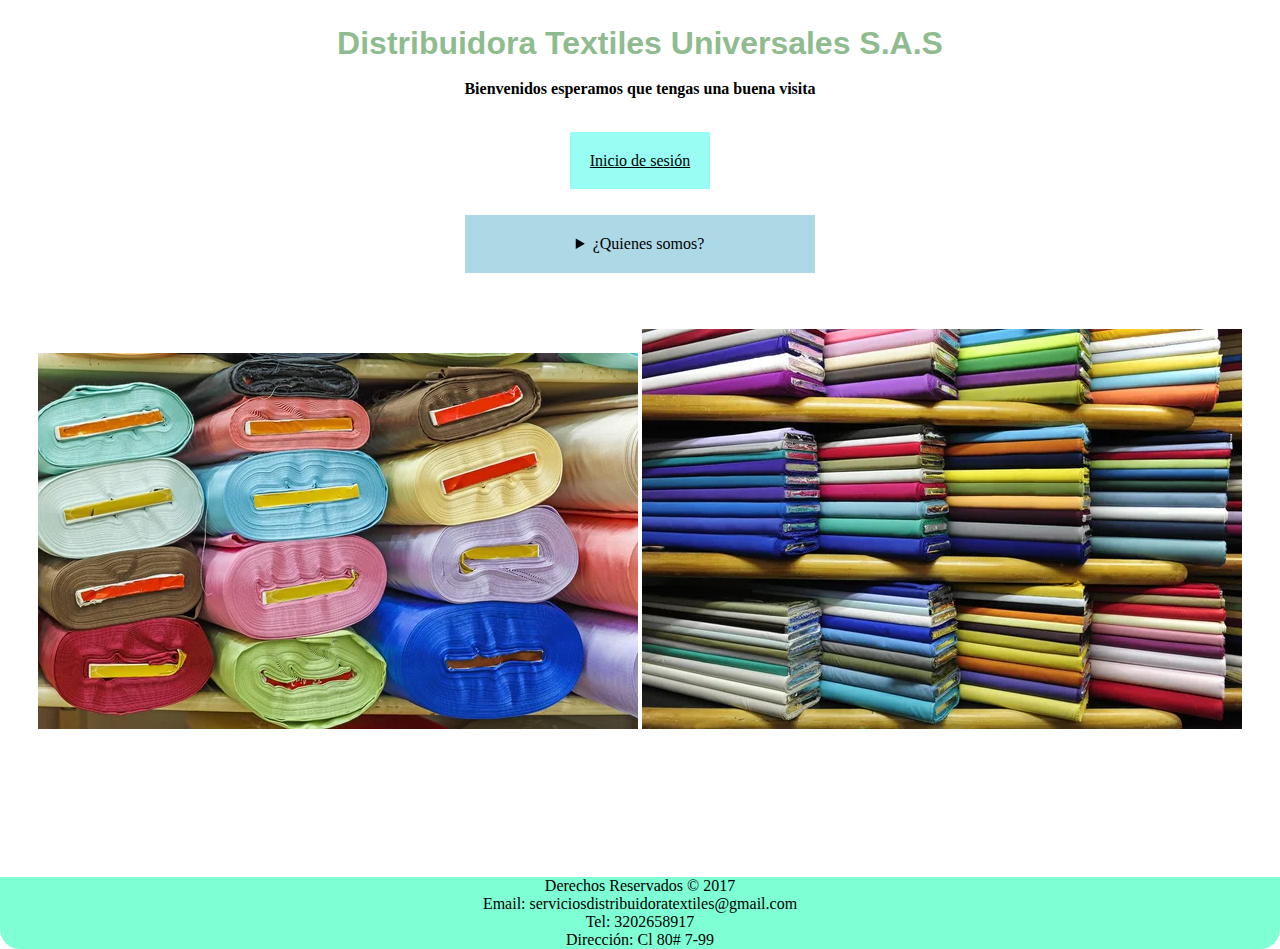
<file: appTextil/templates/index.html>
<!DOCTYPE html>
<html lang="en">
<head>
    <meta charset="UTF-8">
    <meta http-equiv="X-UA-Compatible" content="IE=edge">
    <meta name="viewport" content="width=device-width, initial-scale=1.0">
    <title>Distribuidora textiles</title>
    <link rel="icon" href="../static/images/icono.ico"> 
    <link rel="stylesheet" href="../static/css/style.css">
    <link rel="preconnect" href="https://fonts.googleapis.com">

</head>
<body>
   
    <h1>Distribuidora Textiles Universales S.A.S</h1>
    <br>
    <br>
    <h4>Bienvenidos esperamos que tengas una buena visita</h4>
    <br>
    <div>
        <p>
            <br> 
            <br>
            <a class="btn"href="{% url 'Ingreso' %}">Inicio de sesión</a>
         
        <section>
        
            <details>
                <br>
                <br>
                <summary>¿Quienes somos?</summary>
                <p>Somos una empresa enfocada en la distribución y comercialización de telas, materias primas y productos determinados para el sector textil en Colombia. Buscamos ser el mejor aliado para nuestros clientes y proveedores, ofreciéndoles gran conocimiento en el mercado textil, respaldo confiabilidad e integridad
                </p>
            </details>
        <br>
        <br>
        </section>
            <img src="../static/images/ima1.jpg">

            <img src="../static/images/img.jpg">
            
        </p>
    </div>

</body>
<br>
<br>
<br>
<br>
<br>
<br>
<br>
<br>

<footer>
    Derechos Reservados &copy; 2017 <br>
    Email: serviciosdistribuidoratextiles@gmail.com <br>
    Tel: 3202658917 <br>
    Dirección: Cl 80# 7-99 <br>
</footer>
</html>
</file>
<file: appTextil/static/css/style.css>
body{
    background-image: url(https://st3.depositphotos.com/1888461/16164/i/600/depositphotos_161648968-stock-photo-white-gray-background-abstract-concrete.jpg);
    background-size: cover;
    background-repeat: no-repeat;
    text-align: center;

}
h1{
    margin-top: 25px;
    display:inline-block;
    position:relative;
    font-family: 'Franklin Gothic Medium', 'Arial Narrow', Arial, sans-serif;
    color: darkseagreen;
    font-size: 65;
}

h6{
    margin-top: 30px;
    font-family: Arial, Helvetica, sans-serif;
}

p

.btn{
    margin-top: 50px;
    display: inline-block
    margin-top 35px;
    background-color: rgb(152, 253, 243);
    padding: 20px;
    color:black
}

*{
    margin:0;
    padding:0;
    box-sizing: boredr-box;
}

section{
    width: 350px;
    padding: 20px;
    background: rgba(255, 255, 255, 0.014);
    margin:auto;
    margin-top: 25px;
    
}

summary{

    background-color: lightblue;
    color: black;
    padding: 20px;
    cursor:pointer;
}

#ima1{
    float: right;
    width: 100px;
    padding: 250;
    margin-right: 300px;
}
 
 #img{
     float: left;
     width: 70;
     padding: 250;
     margin-left: 300px;
 }

 footer{
    max-width: 2000px;
    background-color: aquamarine;
    margin: 0 auto;
    border-radius: 0 0 20px  20px;
 }
</file>
